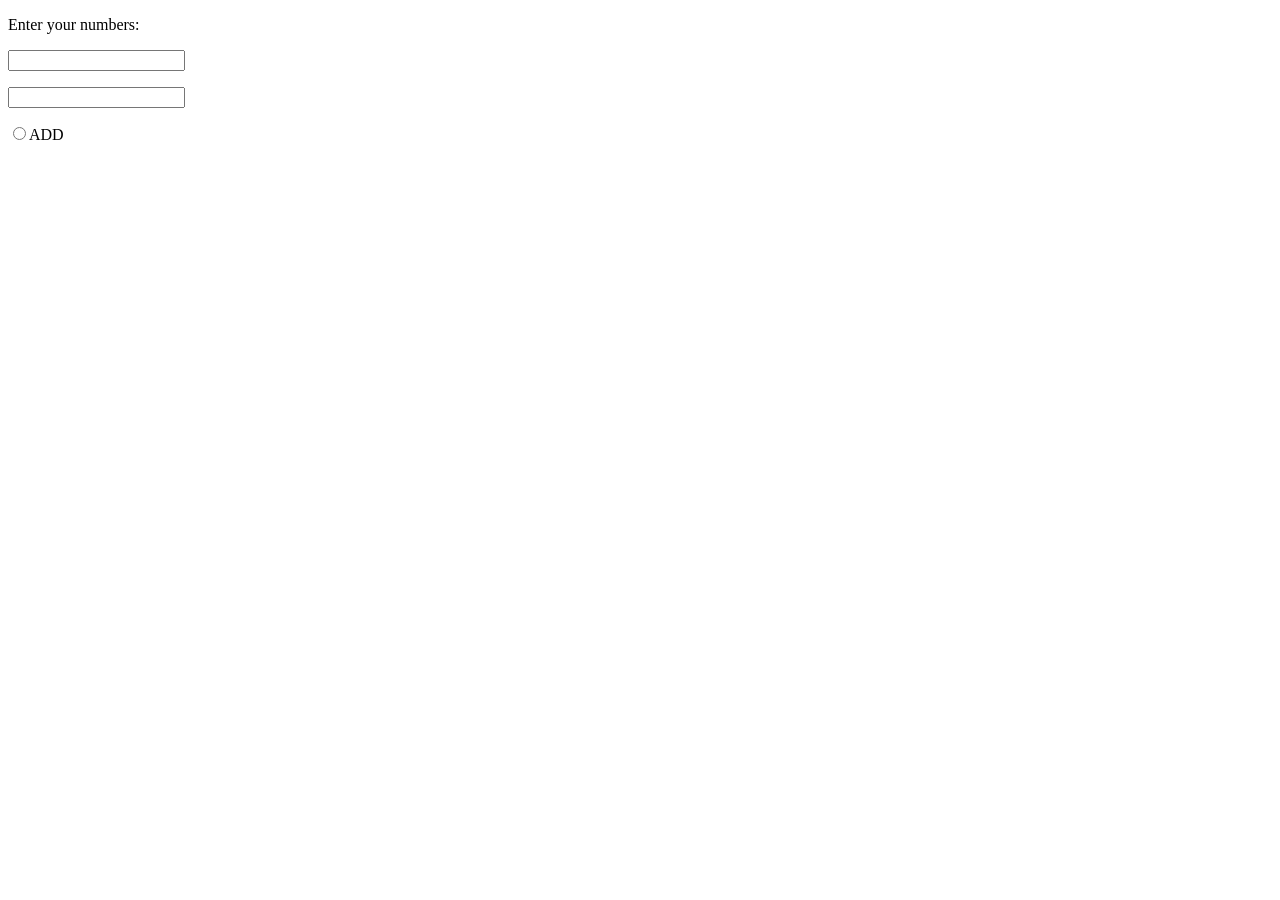
<file: templates/hi.html>
<!DOCTYPE html>
<html>
    <head>
        <title>Calculating Numbers</title>
    </head>
    <body>
        <p>Enter your numbers:</p>
        <form method="post" action=".">
            <p><input name="number1" /></p>
            <p><input name="number2" /></p>
            <p>
                <input type="radio" name="calc" value="addition" />ADD
            </p>





        </form>
    </body>
</html>
</file>
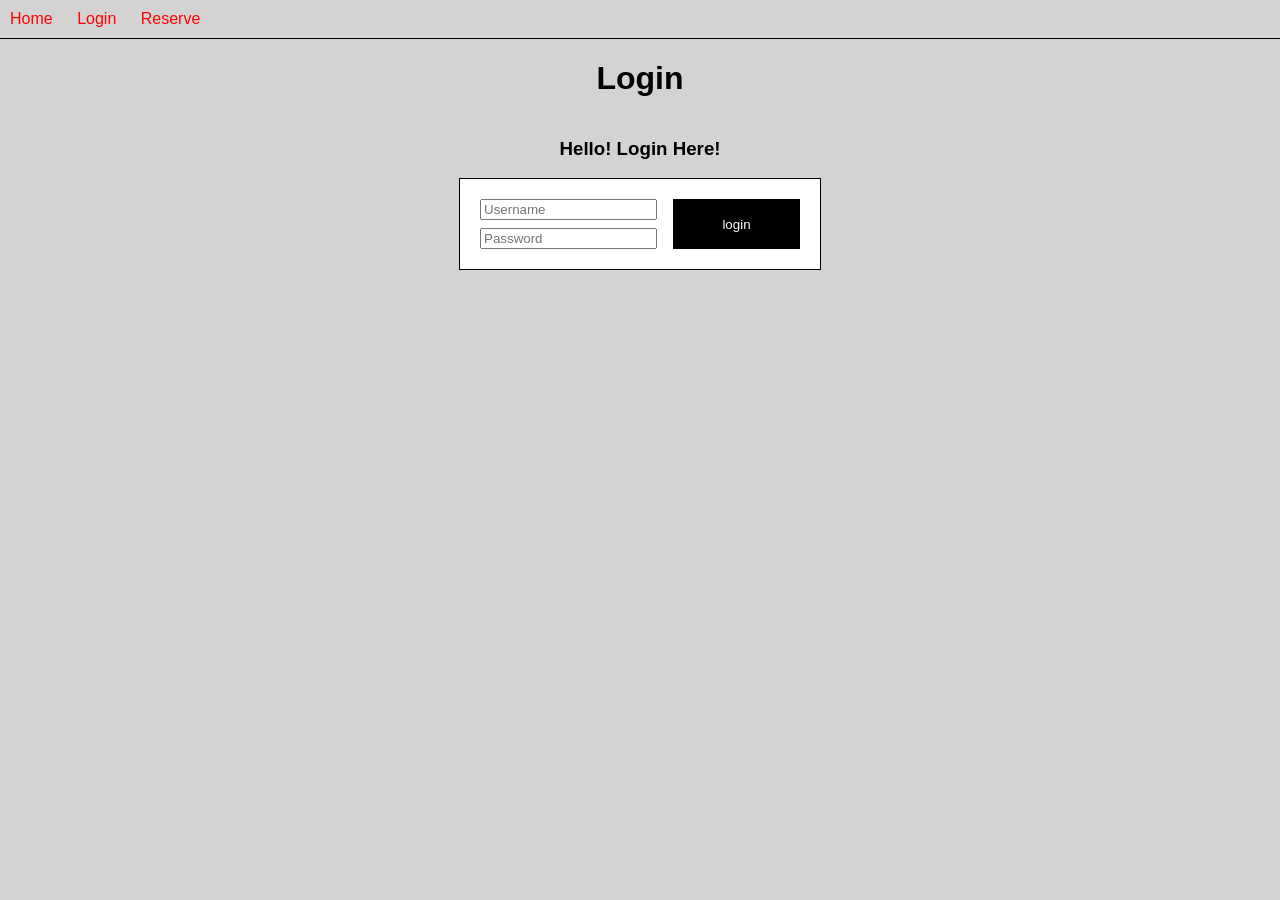
<file: Templates/login.html>
<!DOCTYPE html>
<html>
<head>
	<title>Login - IT-4320 Reservation System</title>
</head>
<body>
	<style>
		body {
			background-color: lightgray;
			font-family: Arial, sans-serif;
			margin: 0;
			padding: 0;
		}

		nav {
			background-color: lightgrey;
			border-bottom: .5px solid black;
			color: red;
			display: flex;
			justify-content: space-between;
			padding: 10px;
		}

		nav ul {
			list-style: none;
			margin: 0;
			padding: 0;
		}

		nav li {
			display: inline-block;
			margin-right: 20px;
		}

		nav a {
			color: red;
			text-decoration: none;
		}
		.container{
			padding-top: 50px;

		}
		form {			
			background-color: white;
			border: 1px solid black;
			margin: 0 auto;
			max-width: 500px;
			padding: 20px;
			display: flex;
			gap: 1em;
			width: 20em;
		}
		form label {
			display: block;
			margin-bottom: 10px;
		}
		form select {
			display: block;
			margin-bottom: 20px;
			width: 100%;
		}
		form input[type="submit"] {
			background-color: black;
			border: none;
			color: white;
			cursor: pointer;
			padding: 10px 20px;
		}
		form div
		{
			flex: 2;
			display: flex;
			flex-direction: column;
			gap: 0.5em;
		}
		form input
		{
			flex: 1;
		}
		.login-title-area
		{
			display: flex;
			flex-direction: column;
			justify-content: center;
			align-items: center;
		}
	</style>
	<nav>
		<ul>
			<li><a href="/">Home</a></li>
			<li><a href="/login">Login</a></li>
			<li><a href="/reserve">Reserve</a></li>
		</ul>
	</nav>

	<div class="login-title-area">
		<h1>Login</h1>
		<h3>Hello! Login Here!</h3>
	</div>
	

    <form action='/loginAuth' method= 'POST'>
		<div>
			<input type="text" id="Username" name="Username" placeholder="Username"/>
			<input type="password" id="password" name="password" placeholder="Password"/>
		</div>
		<input type="submit" name="Login" value="login">
	</form>
</body>
</html>
</file>
